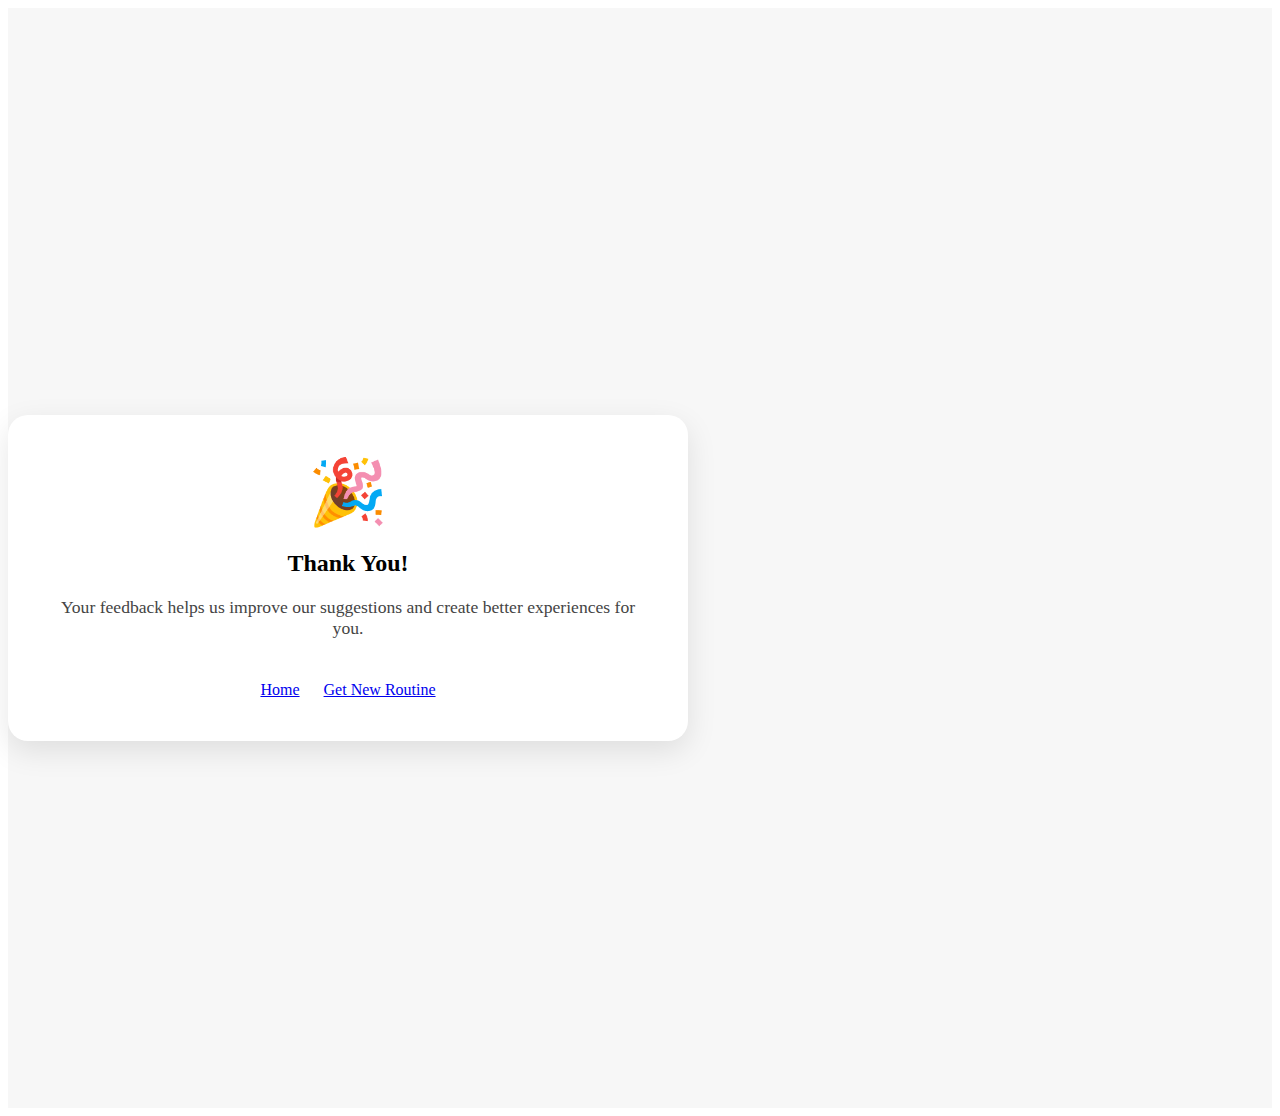
<file: submission.html>
<!DOCTYPE html>
<html lang="en">
<head>
    <meta charset="UTF-8">
    <meta name="viewport" content="width=device-width, initial-scale=1.0">
    <title>Feedback Submitted</title>
    <link href="https://fonts.googleapis.com/css2?family=Montserrat:wght@400;500;600;700&display=swap" rel="stylesheet">
    <style>
        :root {
            --primary-color: #6a4c93;
            --secondary-color: #f8a5d8;
            --accent-color: #58b4ae;
            --light-color: #f7f7f7;
            --dark-color: #333333;
            --text-color: #444444;
        }

        /* Keep all your existing styles here */

        /* Feedback Section Styles */
        .feedback-section {
            padding: 120px 0 80px;
            min-height: 100vh;
            display: flex;
            align-items: center;
            background: var(--light-color);
        }

        .feedback-content {
            text-align: center;
            padding: 40px;
            background: white;
            border-radius: 20px;
            box-shadow: 0 10px 30px rgba(0,0,0,0.1);
            max-width: 600px;
            margin: 0 auto;
        }

        .feedback-icon {
            font-size: 4rem;
            color: var(--primary-color);
            margin-bottom: 20px;
        }

        .feedback-message {
            font-size: 1.1rem;
            color: var(--text-color);
            margin: 20px 0 40px;
        }

        .button-group {
            display: flex;
            gap: 20px;
            justify-content: center;
            flex-wrap: wrap;
        }

        /* Add to existing button styles */
        .btn {
            transition: all 0.3s ease;
            border: 2px solid transparent;
        }

        .btn:hover {
            transform: translateY(-2px);
            box-shadow: 0 5px 15px rgba(0,0,0,0.1);
        }

        .btn-secondary:hover {
            background: var(--accent-color);
            border-color: var(--accent-color);
        }

        @media (max-width: 768px) {
            .feedback-section {
                padding: 100px 20px 40px;
            }
            
            .feedback-content {
                padding: 30px;
            }
            
            .section-title {
                font-size: 2rem;
            }
            
            .button-group {
                gap: 15px;
            }
            
            .btn {
                padding: 10px 25px;
                font-size: 0.95rem;
            }
        }
    </style>
</head>
<body>

    <section class="feedback-section">
        <div class="container">
            <div class="feedback-content">
                <div class="feedback-icon">🎉</div>
                <h2 class="section-title">Thank You!</h2>
                <p class="feedback-message">Your feedback helps us improve our suggestions and create better experiences for you.</p>
                
                <div class="button-group">
                    <a href="/index" class="btn">Home</a>
                    <a href="/questionnaire" class="btn btn-secondary">Get New Routine</a>
                </div>
            </div>
        </div>
    </section>
</body>
</html>
</file>
